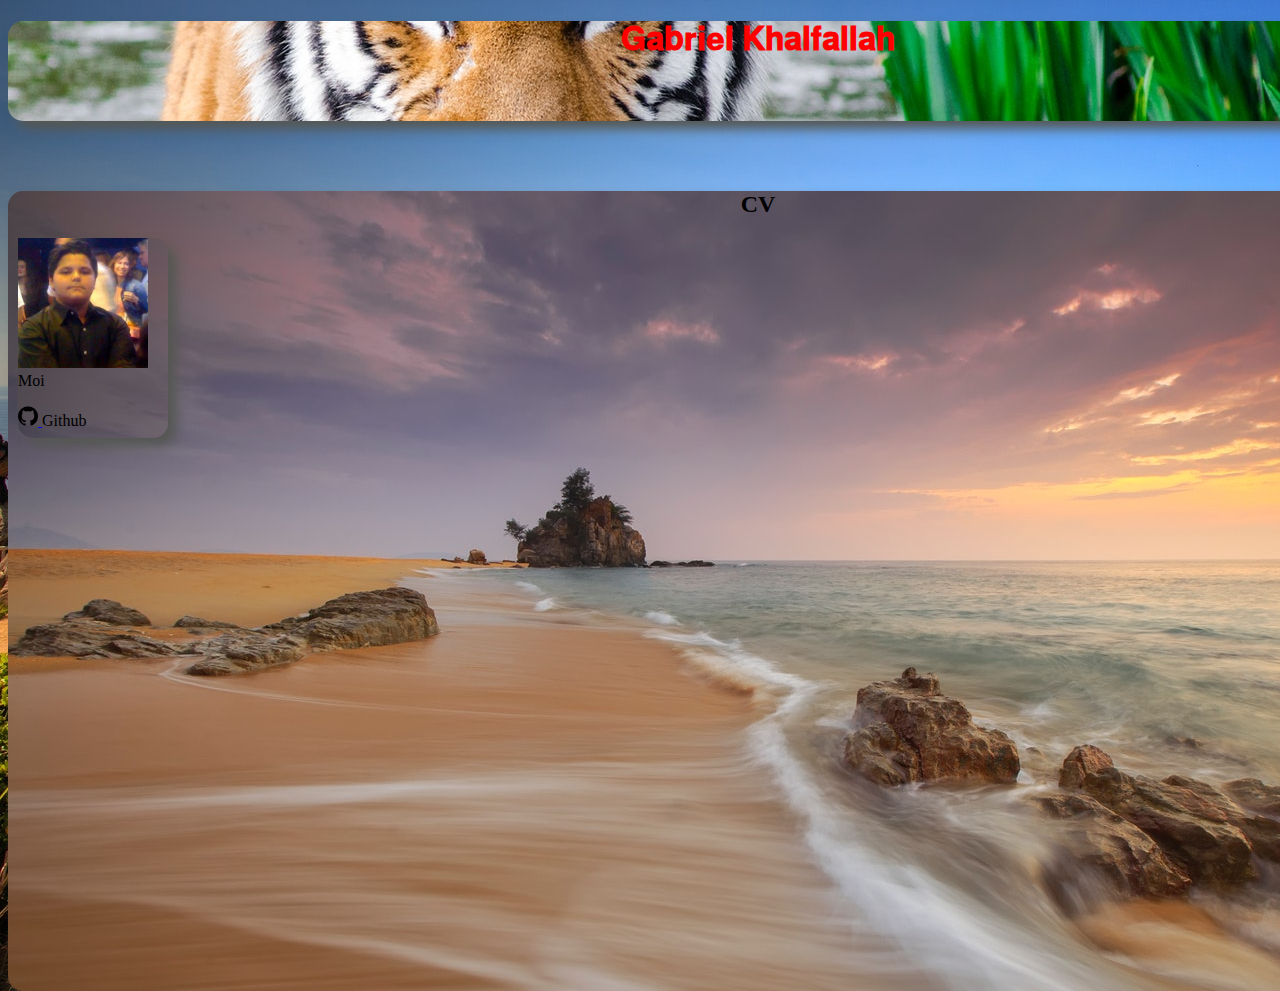
<file: index.html>
<!DOCTYPE html>
<html>
	<link rel="stylesheet" type="text/css" href="cvhub.css" />
	<head>
	<font color="#FF0000"> <div id=cont>  <h1 align=center ><titel>𝐆𝐚𝐛𝐫𝐢𝐞𝐥 𝐊𝐡𝐚𝐥𝐟𝐚𝐥𝐥𝐚𝐡</titel></h1> </div> </font>
	</head>
	<body>
		<div id="conte">
<h2 align=center>CV</h2>
<div id="contere"> 
<a href="file:///C:/Users/Gabriel%20!/Documents/GitHub/cv/cv.html"><img src="image/n.jpg" height="130px" width="130px" /> </a>Moi</p>
<p><a href="https://github.com/Gabnator2002?tab=projects"><img src="image/github-image.png" height="20px" width="20px" /> </a>Github</p>
</div>
<div id="conterers">
<p><a href="file:///C:/Users/Gabriel%20!/Documents/GitHub/cv/cv.html"><img src="image/i.png" height="20px" width="20px" /> </a>Mon cv</p>
</div>
</body>
</html>
</file>
<file: cvhub.css>
#cont
{
	width:1500px;
	height:100px;
	margin-left: auto;
	margin-right: auto;
	-moz-border-radius:15px;
	-webkit-border-radius:15px;
	box-shadow:8px 8px 12px #F8F8FF;
	-moz-box-shadow:8px 8px 12px #000000;
	background-image: url("image/r.jpg");
	-webkit-box-shadow:8px 8px 12px #555753;
}

#conte
{
	position:relative;
	top:50px;
	width:1500px;
	height:800px;
	margin-left: auto;
	margin-right: auto;
	-moz-border-radius:15px;
	-webkit-border-radius:15px;
	box-shadow:8px 8px 12px #F8F8FF;
	-moz-box-shadow:8px 8px 12px #000000;
	background-image: url("image/re.jpg");
	-webkit-box-shadow:8px 8px 12px #555753;
}
body
{
	color:;
	background-image: url("image/b.jpg");
	background-repeat: no-repeat;
}
titel {
  animation-duration: 3s;
  animation-name: slidein;
}

@keyframes slidein {
  from { color:#0008FF;
    margin-left: 10%;
    width: 300%;
  }
  75% { color:#F3FF00; 
    font-size: 300%;
    margin-left: 25%;
    width: 150%;
  }

  to { color:#FF00FB;
    margin-left: 0%;
    width: 100%;
  }
}
#contere{
	clear:both;
	float:left;
	top:50px;
	width:150px;
	height:200px;
	margin-left: 10px;
	margin-right: auto;
	-moz-border-radius:15px;
	-webkit-border-radius:15px;
	box-shadow:8px 8px 12px #F8F8FF;
	-moz-box-shadow:8px 8px 12px #000000;
	background-image: url("image/re.jpg");
	-webkit-box-shadow:8px 8px 12px #555753;
	display:inline-block
	
	
}
#conterers
{	clear:both;
	float:top;
	top:100px;
	width:150px;
	height:200px;
	margin-left: auto;
	margin-right: 10px;
	-moz-border-radius:15px;
	-webkit-border-radius:15px;
	box-shadow:8px 8px 12px #F8F8FF;
	-moz-box-shadow:8px 8px 12px #000000;
	background-image: url("image/re.jpg");
	-webkit-box-shadow:8px 8px 12px #555753;
	display:inline-block;
	float:right;
}
</file>
